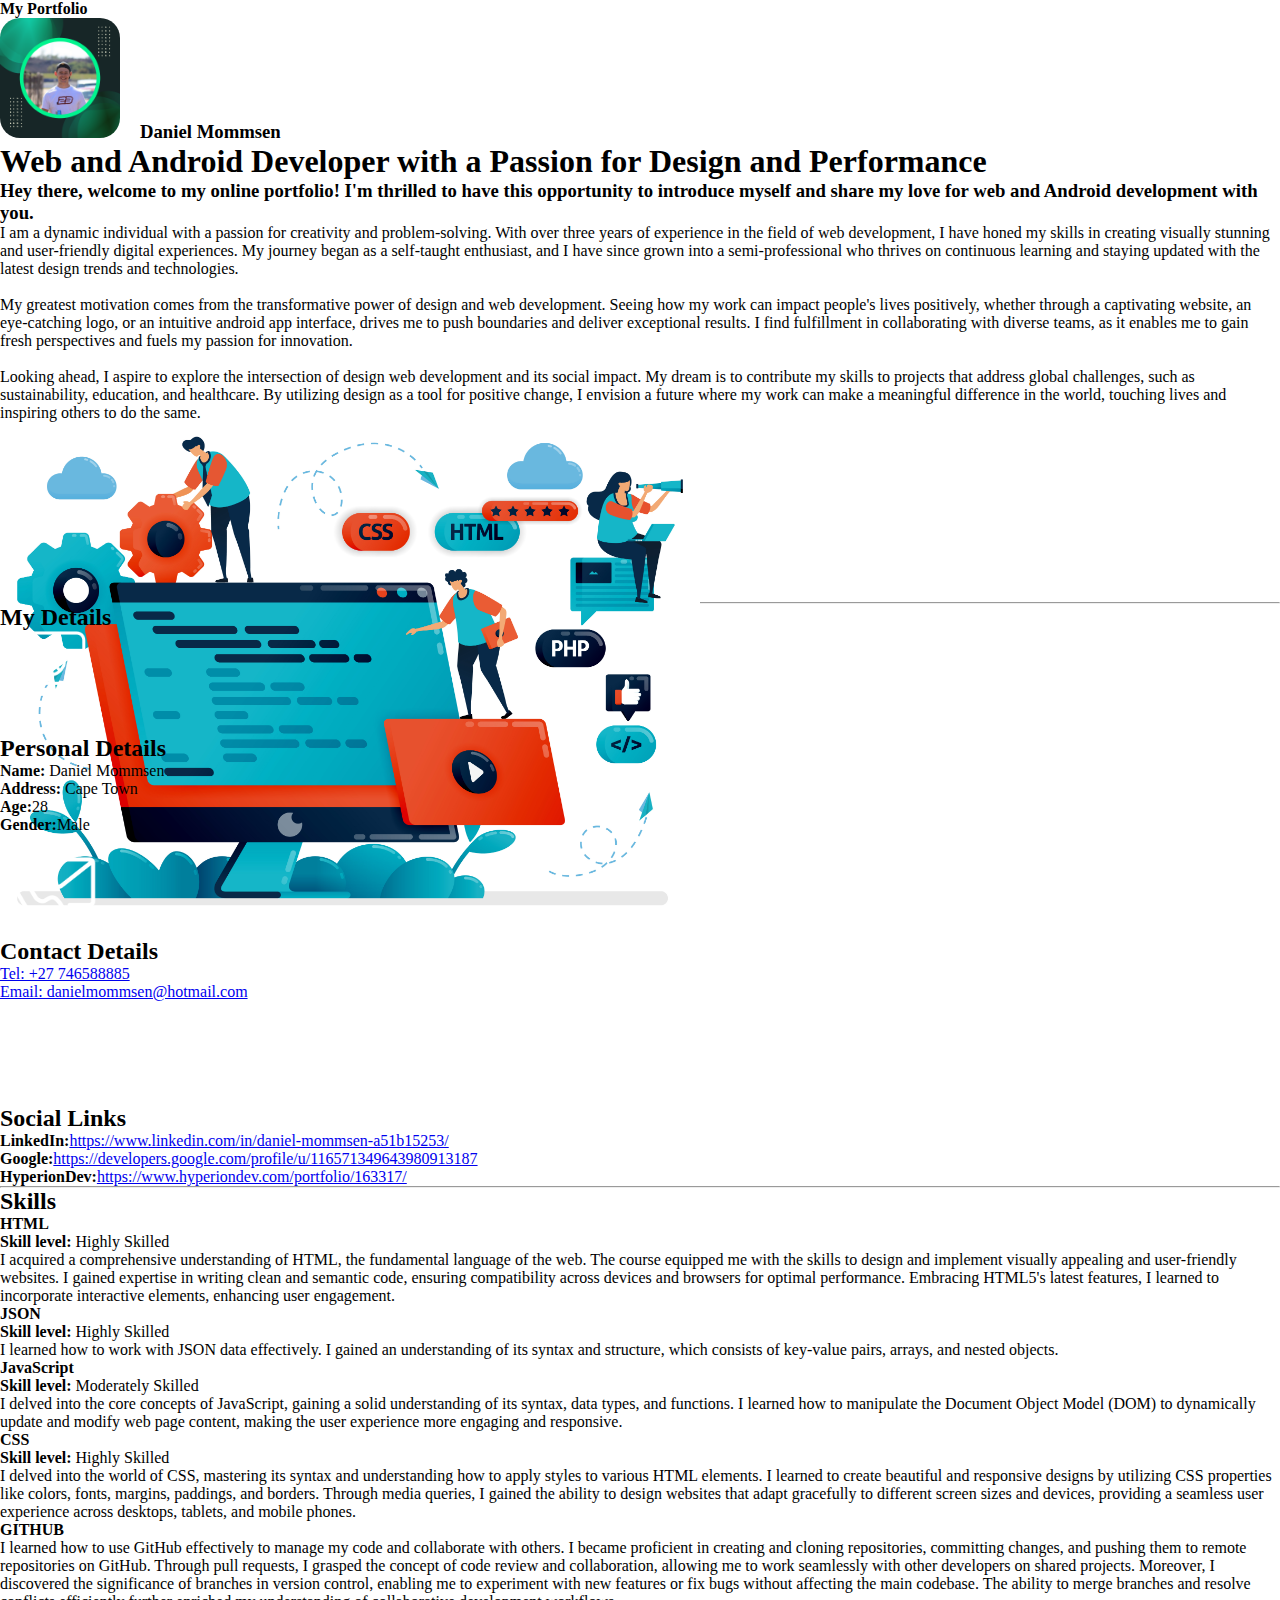
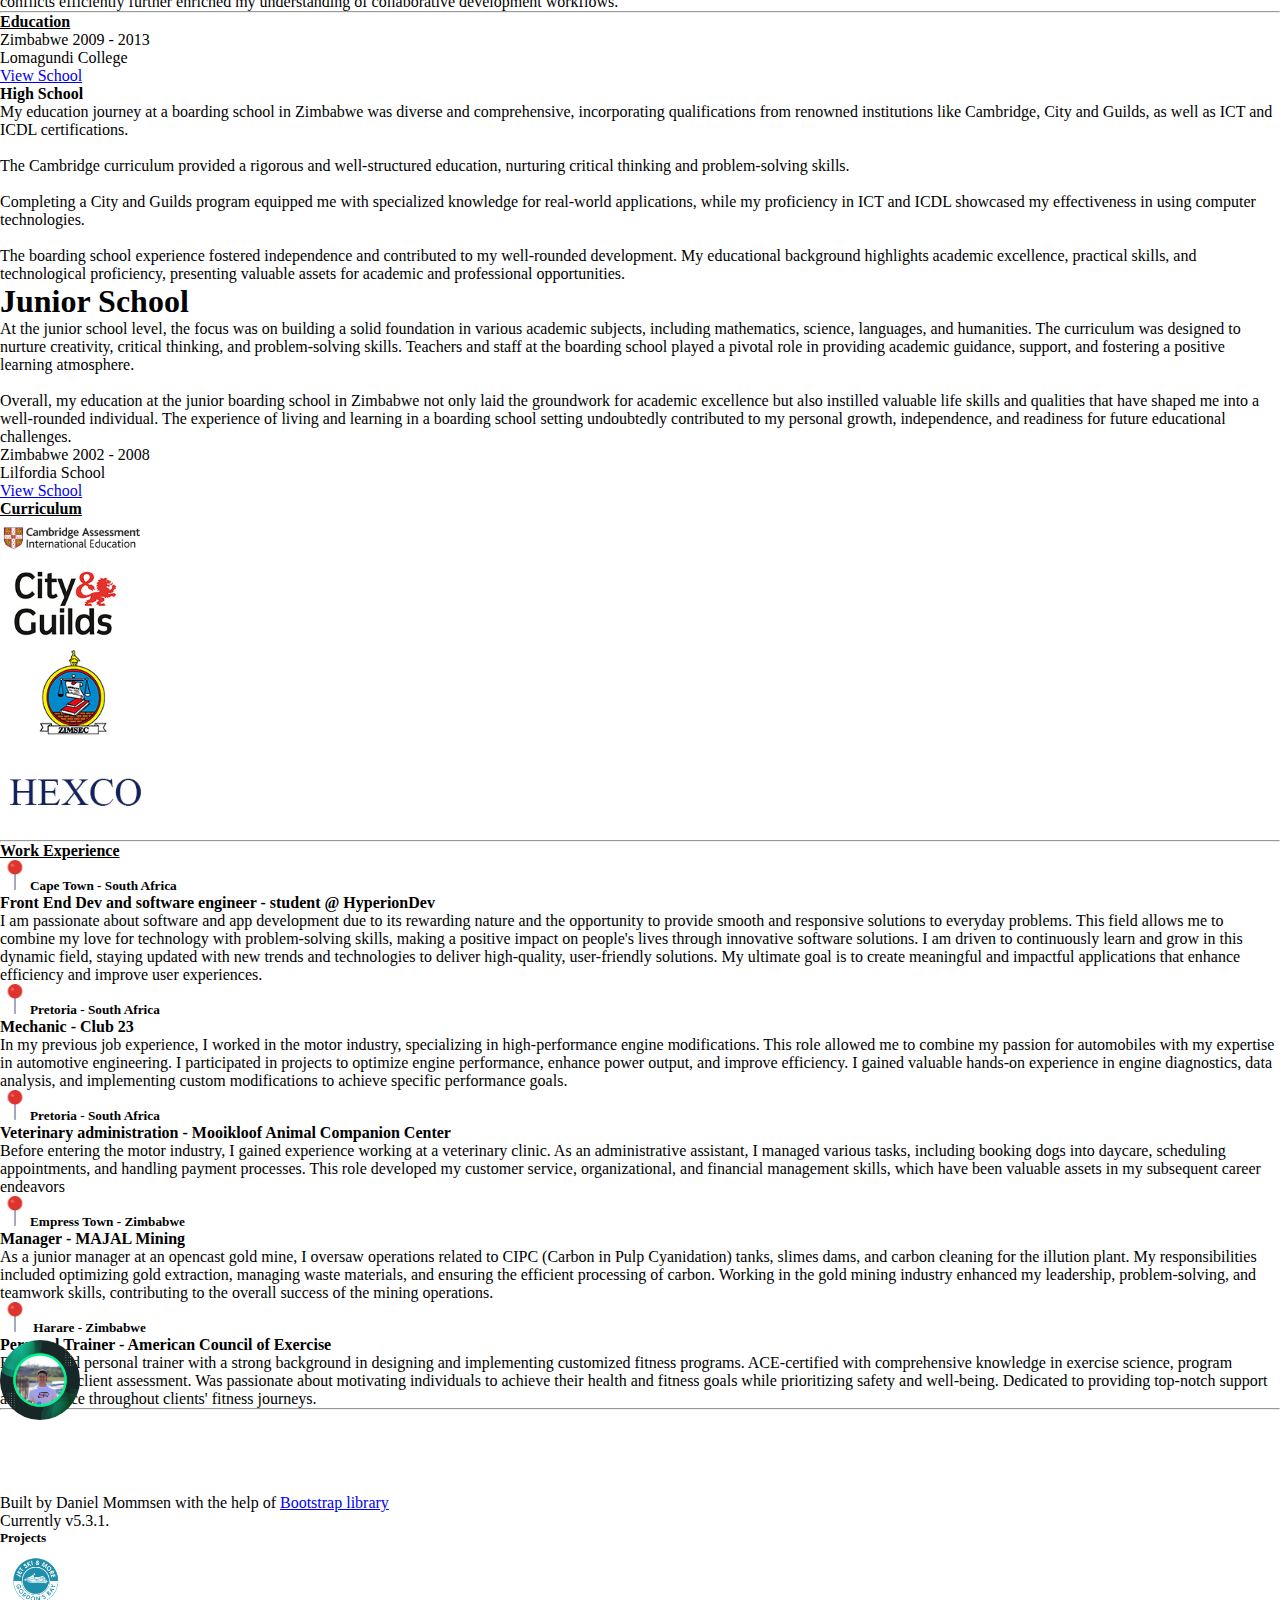
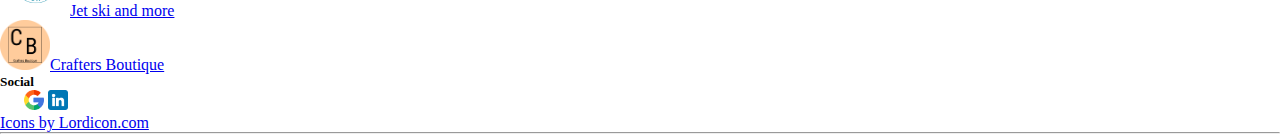
<file: index.html>
<!DOCTYPE html>
<html lang="en">

<head>
    <!-- Meta tags for character set and viewport -->
    <meta charset="UTF-8">
    <meta name="viewport" content="width=device-width, initial-scale=1.0">

    <!-- Bootstrap 5 CSS library -->
    <link href="https://cdn.jsdelivr.net/npm/bootstrap@5.3.1/dist/css/bootstrap.min.css" rel="stylesheet"
        integrity="sha384-4bw+/aepP/YC94hEpVNVgiZdgIC5+VKNBQNGCHeKRQN+PtmoHDEXuppvnDJzQIu9" crossorigin="anonymous">

    <!-- External CSS styles link -->
    <link rel="stylesheet" href="css/styles.css">
    <title>Home</title>
</head>

<body class="d-flex h-100 text-center text-white bg-dark">

    <div class="cover-container d-flex w-100 h-100 p-3 mx-auto flex-column">
        <!-- Header section -->
        <header class="mb-auto">
            <div>
                <!-- Portfolio title with logo -->
                <h4>My Portfolio</h4>
                <h3 class="float-md-start mb-0"><img style=" margin: left 20%; margin-right: 20px; border-radius: 20px"
                        width="120px" height="120px" src="images/Daniel-Portfolio-pic.png" alt="">Daniel Mommsen</h3>
                        

                <!-- Navigation links -->
                <nav class="nav nav-masthead justify-content-center float-md-end">
                </nav>
            </div>
        </header>

        <main class="px-3">

            <!-- Main content section -->
            <div class="cover-container d-flex w-100 h-100 p-3 mx-auto flex-column">
                <!-- Introduction section with title and description -->
                <div class="px-4 pt-5 my-5 text-center">
                    <h1 class="display-4 fw-bold">Web and Android Developer with a Passion for Design and Performance
                    </h1>
                    <div class="col-lg-6 mx-auto">
                        <h3 class="lead mb-4">Hey there, welcome to my online portfolio! I'm thrilled to have this
                            opportunity to introduce myself and share my love for web and Android development with you.
                        </h3>
                        <!-- Introduction paragraphs -->
                        <p>I am a dynamic individual with a passion for creativity and problem-solving. With over three
                            years of experience in the field of web development, I have honed my skills in creating
                            visually stunning and user-friendly digital experiences. My journey began as a self-taught
                            enthusiast, and I have since grown into a semi-professional who thrives on continuous
                            learning and staying updated with the latest design trends and technologies.<br><br>

                            My greatest motivation comes from the transformative power of design and web development.
                            Seeing how my work can impact people's lives positively, whether through a captivating
                            website, an eye-catching logo, or an intuitive android app interface, drives me to push
                            boundaries and deliver exceptional results. I find fulfillment in collaborating with diverse
                            teams, as it enables me to gain fresh perspectives and fuels my passion for
                            innovation.<br><br>

                            Looking ahead, I aspire to explore the intersection of design web development and its social
                            impact. My dream is to contribute my skills to projects that address global challenges, such
                            as sustainability, education, and healthcare. By utilizing design as a tool for positive
                            change, I envision a future where my work can make a meaningful difference in the world,
                            touching lives and inspiring others to do the same.</p>
                        <!-- Image section -->
                        <div class="overflow-hidden" style="max-height: 20vh;">
                            <div class="container px-5">
                                <img src="images/designing-program-web-apps-on-monitor-screen-or-desktop-teamwork-in-developing-programming-debugging-development-process-illustration-for-website-homepage-header-landing-web-page-template-free-vector.jpeg"
                                    class="img-fluid border rounded-3 shadow-lg mb-4" alt="Example image" width="700"
                                    height="500" loading="lazy">
                            </div>
                        </div>
                    </div>
                    <hr>

                    <!-- My Details section -->
                    <div class="container px-4 py-5" id="featured-3">
                        <h2 class="pb-2 border-bottom">My Details</h2>
                        <div class="row g-4 py-5 row-cols-1 row-cols-lg-3">
                            <!-- Personal Details -->
                            <div class="feature col">
                                <div class="feature-icon">
                                    <img width="100px" src="images/form.png" alt="">
                                </div>
                                <h2>Personal Details</h2>
                                <p><b>Name:</b> Daniel Mommsen</p>
                                <p><b>Address:</b> Cape Town</p>
                                <p><b>Age:</b>28</p>
                                <p><b>Gender:</b>Male</p>
                            </div>
                            <!-- Contact Details -->
                            <div class="feature col">
                                <img width="100px" src="images/contact-mail.png" alt="">
                                <h2>Contact Details</h2>
                                <a href="tel:0746588885">
                                    <p>Tel: +27 746588885</p>
                                </a>
                                <a href="mailto:danielmommsen@hotmail.com" onclick="openGmail()">
                                    <p>Email: danielmommsen@hotmail.com</p>
                                </a>
                            </div>
                            <!-- Social Links -->
                            <div class="feature col">
                                <img width="100px" src="images/social-media.png" alt="">
                                <h2>Social Links</h2>
                                <p><b>LinkedIn:</b><a
                                        href="https://www.linkedin.com/in/daniel-mommsen-a51b15253/">https://www.linkedin.com/in/daniel-mommsen-a51b15253/</a>
                                </p>
                                <p><b>Google:</b><a
                                        href="https://developers.google.com/profile/u/116571349643980913187">https://developers.google.com/profile/u/116571349643980913187</a>
                                </p>
                                <p><b>HyperionDev:</b><a
                                        href="https://www.hyperiondev.com/portfolio/163317/">https://www.hyperiondev.com/portfolio/163317/</a>
                                </p>
                            </div>
                        </div>
                    </div>
                </div>
                <hr>

                <!-- Skills and Competencies section -->
                <div class="container px-4 py-5" id="icon-grid">
                    <h2 class="pb-2 border-bottom">Skills</h2>

                    <!-- HTML skill -->
                    <div class="row row-cols-1 row-cols-sm-2 row-cols-md-3 row-cols-lg-4 g-4 py-5">
                        <div class="col d-flex align-items-start">
                            <div>
                                <!-- Icon for HTML skill -->
                                <lord-icon src="https://cdn.lordicon.com/elwzfyhv.json" trigger="hover"
                                    colors="primary:#ffffff,secondary:#242424" style="width:100px;height:100px">
                                </lord-icon>
                                <h4>HTML</h4>
                                <p><b>Skill level:</b> Highly Skilled</p>
                                <!-- Description of HTML skill -->
                                <p>I acquired a comprehensive understanding of HTML, the fundamental language of the web.
                                    The course equipped me with the skills to design and implement visually appealing and
                                    user-friendly websites. I gained expertise in writing clean and semantic code, ensuring
                                    compatibility across devices and browsers for optimal performance. Embracing HTML5's
                                    latest features, I learned to incorporate interactive elements, enhancing user
                                    engagement.</p>
                            </div>
                        </div>

                        <!-- JSON skill -->
                        <div class="col d-flex align-items-start">
                            <div>
                                <!-- Icon for JSON skill -->
                                <lord-icon src="https://cdn.lordicon.com/elwzfyhv.json" trigger="hover"
                                    colors="primary:#ffffff,secondary:#242424" style="width:100px;height:100px">
                                </lord-icon>
                                <h4>JSON</h4>
                                <p><b>Skill level:</b> Highly Skilled</p>
                                <!-- Description of JSON skill -->
                                <p>I learned how to work with JSON data effectively. I gained an understanding of its
                                    syntax and structure, which consists of key-value pairs, arrays, and nested objects.
                                </p>
                            </div>
                        </div>
                        <!-- JavaScript skill -->
                        <div class="col d-flex align-items-start">
                            <div>
                                <!-- Icon for JavaScript skill -->
                                <lord-icon src="https://cdn.lordicon.com/elwzfyhv.json" trigger="hover"
                                    colors="primary:#ffffff,secondary:#242424" style="width:100px;height:100px">
                                </lord-icon>
                                <h4>JavaScript</h4>
                                <p><b>Skill level:</b> Moderately Skilled</p>
                                <!-- Description of JavaScript skill -->
                                <p>I delved into the core concepts of JavaScript, gaining a solid understanding of its
                                    syntax, data types, and functions. I learned how to manipulate the Document Object Model
                                    (DOM) to dynamically update and modify web page content, making the user experience more
                                    engaging and responsive.</p>
                            </div>
                        </div>

                        <!-- CSS skill -->
                        <div class="col d-flex align-items-start">
                            <div>
                                <!-- Icon for CSS skill -->
                                <lord-icon src="https://cdn.lordicon.com/elwzfyhv.json" trigger="hover"
                                    colors="primary:#ffffff,secondary:#242424" style="width:100px;height:100px">
                                </lord-icon>
                                <h4>CSS</h4>
                                <p><b>Skill level:</b> Highly Skilled</p>
                                <!-- Description of CSS skill -->
                                <p> I delved into the world of CSS, mastering its syntax and understanding how to apply styles
                                    to various HTML elements. I learned to create beautiful and responsive designs by utilizing
                                    CSS properties like colors, fonts, margins, paddings, and borders. Through media queries, I
                                    gained the ability to design websites that adapt gracefully to different screen sizes and
                                    devices, providing a seamless user experience across desktops, tablets, and mobile phones.
                                </p>
                            </div>
                        </div>
                        <!-- GitHub skill -->
                        <div class="col d-flex align-items-start">
                            <div>
                                <!-- Icon for GitHub skill -->
                                <lord-icon src="https://cdn.lordicon.com/zhmwytag.json" trigger="hover"
                                    colors="outline:#b4b4b4,primary:#ffffff" style="width:100px;height:100px">
                                </lord-icon>
                                <h4 class="fw-bold mb-0">GITHUB</h4>
                                <!-- Description of GitHub skill -->
                                <p>I learned how to use GitHub effectively to manage my code and collaborate with others. I
                                    became proficient in creating and cloning repositories, committing changes, and pushing
                                    them to remote repositories on GitHub. Through pull requests, I grasped the concept of code
                                    review and collaboration, allowing me to work seamlessly with other developers on shared
                                    projects.

                                    Moreover, I discovered the significance of branches in version control, enabling me to
                                    experiment with new features or fix bugs without affecting the main codebase. The ability
                                    to merge branches and resolve conflicts efficiently further enriched my understanding of
                                    collaborative development workflows.</p>
                            </div>
                        </div>
                    </div>
                </div>
                <hr>

                <!-- Education section -->
                <div>
                    <h4 style="text-decoration: underline" class="display-6 lh-2 mb-3">Education</h4>
                </div>
                <div class="container col-xxl-8 px-4 py-5">
                    <div class="row flex-lg-row-reverse align-items-center g-12 py-6">
                        <div class="col-10 col-sm-8 col-lg-6">
                            <!-- Education details - Zimbabwe 2009 - 2013 -->
                            <p class="display-6 fw-bold lh-1 mb-3">Zimbabwe 2009 - 2013</p>
                            <p class="display-7 lh-1 mb-3">Lomagundi College</p>
                            <a href="https://college.lomagundi.com/">View School</a>
                        </div>
                        <div class="col-lg-6">
                            <!-- High School details -->
                            <h4 class="display-5 lh-2 mb-3">High School</h4>
                            <p class="lead ">My education journey at a boarding school in Zimbabwe was diverse and
                                comprehensive, incorporating qualifications from renowned institutions like Cambridge, City
                                and Guilds, as well as ICT and ICDL certifications. <br><br>The Cambridge curriculum provided
                                a rigorous and well-structured education, nurturing critical thinking and problem-solving
                                skills. <br><br> Completing a City and Guilds program equipped me with specialized knowledge
                                for real-world applications, while my proficiency in ICT and ICDL showcased my effectiveness
                                in using computer technologies. <br><br>The boarding school experience fostered independence
                                and contributed to my well-rounded development. My educational background highlights academic
                                excellence, practical skills, and technological proficiency, presenting valuable assets for
                                academic and professional opportunities.</p>
                        </div>

                        <!-- Junior School details -->
                        <div class="col-lg-6">
                            <h1 class="display-5  lh-2 mb-3">Junior School</h1>
                            <p class="lead ">At the junior school level, the focus was on building a solid foundation in
                                various academic subjects, including mathematics, science, languages, and humanities. The
                                curriculum was designed to nurture creativity, critical thinking, and problem-solving skills.
                                Teachers and staff at the boarding school played a pivotal role in providing academic
                                guidance, support, and fostering a positive learning atmosphere.<br><br>
                                Overall, my education at the junior boarding school in Zimbabwe not only laid the groundwork
                                for academic excellence but also instilled valuable life skills and qualities that have shaped
                                me into a well-rounded individual. The experience of living and learning in a boarding school
                                setting undoubtedly contributed to my personal growth, independence, and readiness for future
                                educational challenges.
                            </p>
                        </div>

                        <!-- Education details - Zimbabwe 2002 - 2008 -->
                        <div class="col-10 col-sm-8 col-lg-6">
                            <p class="display-6 fw-bold lh-1 mb-3">Zimbabwe 2002 - 2008</p>
                            <p class="display-7 lh-1 mb-3">Lilfordia School</p>
                            <a href="https://www.lilfordia.com/">View School</a>
                        </div>
                    </div>
                </div>

                <!-- Curriculum icons -->
                <div>
                    <h4 style="text-decoration: underline" class="display-6 lh-2 mb-3">Curriculum</h4>
                </div>
                <div class="row g-4 py-5 row-cols-1 row-cols-lg-3">
                    <!-- Cambridge logo -->
                    <div class="feature col">
                        <div class="feature-icon">
                            <img width="150px" src="images/camebridge-icon.png" alt="">
                        </div>
                    </div>
                    <!-- City & Guilds logo -->
                    <div class="feature col">
                        <div class="feature-icon">
                            <img width="130px" src="images/City-Guilds-Logo.jpeg" alt="">
                        </div>
                    </div>
                    <!-- Zimsec logo -->
                    <div class="feature col">
                        <div class="feature-icon">
                            <img width="150px" src="images/Zimsec-logo.jpeg" alt="">
                        </div>
                    </div>
                    <!-- Hexco logo -->
                    <div class="feature col">
                        <div class="feature-icon">
                            <img width="150px" src="images/Hexco-Temp.jpeg" alt="">
                        </div>
                    </div>
                </div>
                <hr>

                <!-- Work experience section -->
                <div>
                    <h4 style="text-decoration: underline" class="display-6 lh-2 mb-3">Work Experience</h4>
                </div>
                <div class="row row-cols-1 row-cols-sm-2 row-cols-md-3 row-cols-lg-4 g-4 py-5">
                    <!-- Front End Dev and software engineer - Intern -->
                    <div class="col d-flex align-items-start">
                        <div>
                            <h5><img width="30px" src="images/pin.png" alt="">Cape Town - South Africa</h5>
                            <h4 class="fw-bold mb-0">Front End Dev and software engineer - student @ HyperionDev</h4>
                            <!-- Description of the position -->
                            <p>I am passionate about software and app development due to its rewarding nature and the
                                opportunity to provide smooth and responsive solutions to everyday problems. This field allows
                                me to combine my love for technology with problem-solving skills, making a positive impact on
                                people's lives through innovative software solutions. I am driven to continuously learn and
                                grow in this dynamic field, staying updated with new trends and technologies to deliver
                                high-quality, user-friendly solutions. My ultimate goal is to create meaningful and impactful
                                applications that enhance efficiency and improve user experiences.</p>
                        </div>
                    </div>
                    <!-- Mechanic - Club 23 -->
                    <div class="col d-flex align-items-start">
                        <div>
                            <h5><img width="30px" src="images/pin.png" alt="">Pretoria - South Africa</h5>

                            <h4 class="fw-bold mb-0">Mechanic - Club 23</h4>
                            <!-- Description of the position -->
                            <p>In my previous job experience, I worked in the motor industry, specializing in high-performance
                                engine modifications. This role allowed me to combine my passion for automobiles with my
                                expertise in automotive engineering. I participated in projects to optimize engine performance,
                                enhance power output, and improve efficiency. I gained valuable hands-on experience in engine
                                diagnostics, data analysis, and implementing custom modifications to achieve specific
                                performance goals.</p>
                        </div>
                    </div>
                    <!-- Veterinary administration - Mooikloof Animal Companion Center -->
                    <div class="col d-flex align-items-start">
                        <div>
                            <h5><img width="30px" src="images/pin.png" alt="">Pretoria - South Africa</h5>
                            <h4 class="fw-bold mb-0">Veterinary administration - Mooikloof Animal Companion Center</h4>
                            <!-- Description of the position -->
                            <p>Before entering the motor industry, I gained experience working at a veterinary clinic. As an
                                administrative assistant, I managed various tasks, including booking dogs into daycare,
                                scheduling appointments, and handling payment processes. This role developed my customer
                                service, organizational, and financial management skills, which have been valuable assets in my
                                subsequent career endeavors</p>
                        </div>
                    </div>
                    <!-- Manager - MAJAL Mining -->
                    <div class="col d-flex align-items-start">
                        <div>
                            <h5><img width="30px" src="images/pin.png" alt="">Empress Town - Zimbabwe</h5>
                            <h4 class="fw-bold mb-0">Manager - MAJAL Mining</h4>
                            <!-- Description of the position -->
                            <p>As a junior manager at an opencast gold mine, I oversaw operations related to CIPC (Carbon in Pulp
                                Cyanidation) tanks, slimes dams, and carbon cleaning for the illution plant. My responsibilities
                                included optimizing gold extraction, managing waste materials, and ensuring the efficient
                                processing of carbon. Working in the gold mining industry enhanced my leadership, problem-solving,
                                and teamwork skills, contributing to the overall success of the mining operations.</p>
                        </div>
                    </div>
                    <!-- Personal Trainer - American Council of Exercise -->
                    <div class="col d-flex align-items-start">
                        <div>
                            <h5><img width="30px" src="images/pin.png" alt=""> Harare - Zimbabwe</h5>
                            <h4 class="fw-bold mb-0">Personal Trainer - American Council of Exercise</h4>
                            <!-- Description of the position -->
                            <p>Experienced personal trainer with a strong background in designing and implementing customized fitness programs. ACE-certified with comprehensive knowledge in exercise science, program design, and client assessment. Was passionate about motivating individuals to achieve their health and fitness goals while prioritizing safety and well-being. Dedicated to providing top-notch support and guidance throughout clients' fitness journeys.</p>
                        </div>
                    </div>
                </div>
            </main>
            <hr>

            <!-- Start of the footer -->
            <footer class="bd-footer py-4 py-md-5 mt-5 bg-body-dark">
                <div class="container py-4 py-md-5 px-4 px-md-3 text-body-primary">
                    <div class="row">
                        <div class="col-lg-3 mb-3">
                            <img width="80px" style="border-radius: 50%; position:relative; bottom: 70px"
                                src="images/Daniel-Portfolio-pic.png" alt="">
                            <ul class="list-unstyled small">
                                <li class="mb-2">Built by Daniel Mommsen with the help of <a
                                        href="/docs/5.3/about/team/">Bootstrap library</a></li>
                                <li class="mb-2">Currently v5.3.1.</li>
                            </ul>
                        </div>
                        <div class="col-6 col-lg-2 offset-lg-1 mb-3">
                        </div>
                        <div class="col-6 col-lg-2 mb-3">
                            <h5>Projects</h5>
                            <!-- Jet ski and more link and logo -->
                            <ul class="list-unstyled">
                                <li class="mb-2 back"> <img width="70px" src="images/Jet ski and more logo.png" alt=""><a href="https://www.jetskiandmore.com/">Jet ski and more</a></li>
                            </ul>
                            <!-- Crafters link and logo  -->
                            <ul class="list-unstyled">
                                <li class="mb-3  back"> <img width="50px" src="images/CraftersLogo.png" alt=""><a href="https://www.craftersboutique.co.za/">Crafters Boutique</a></li>
                            </ul>
                        </div>
                        <div class="col-6 col-lg-2 mb-3">
                            <h5>Social</h5>
                            <ul class="list-unstyled">
                                <!-- Github link -->
                                <a href="https://github.com/WhitelightningDev/Portfolio-Daniel-Mommsen"><img width="20px"
                                        src="images/github.png" alt=""></a>
    
                                        <!-- Google dev link -->
                                        <a href="https://developers.google.com/profile/u/116571349643980913187"><img width="20px" src="images/google.png" alt=""></a>
    
                                        <!-- Linkedin link -->
                                        <a href="https://www.linkedin.com/in/daniel-mommsen-a51b15253/"><img width="20px" src="images/linkedin.png" alt=""></a>
                            </ul>
                        </div>
                    </div>
                </div>
                <a href="https://lordicon.com/">Icons by Lordicon.com</a>
                <hr> 
            </footer>
        </div>
        
    </div>
   

    <!-- Bootstrap 5 JS library -->
    <script src="https://cdn.jsdelivr.net/npm/bootstrap@5.3.1/dist/js/bootstrap.bundle.min.js"
        integrity="sha384-Jzf6RrWCp8r8U6t+8iJX8iUe8h5YKLxgpXeMb3EpeF5U6JRsZyZYp1G2v3UqkPL3" crossorigin="anonymous"></script>
        <!-- lordicons script -->
        <script src="https://cdn.lordicon.com/bhenfmcm.js"></script>
</body>

</html>
</file>
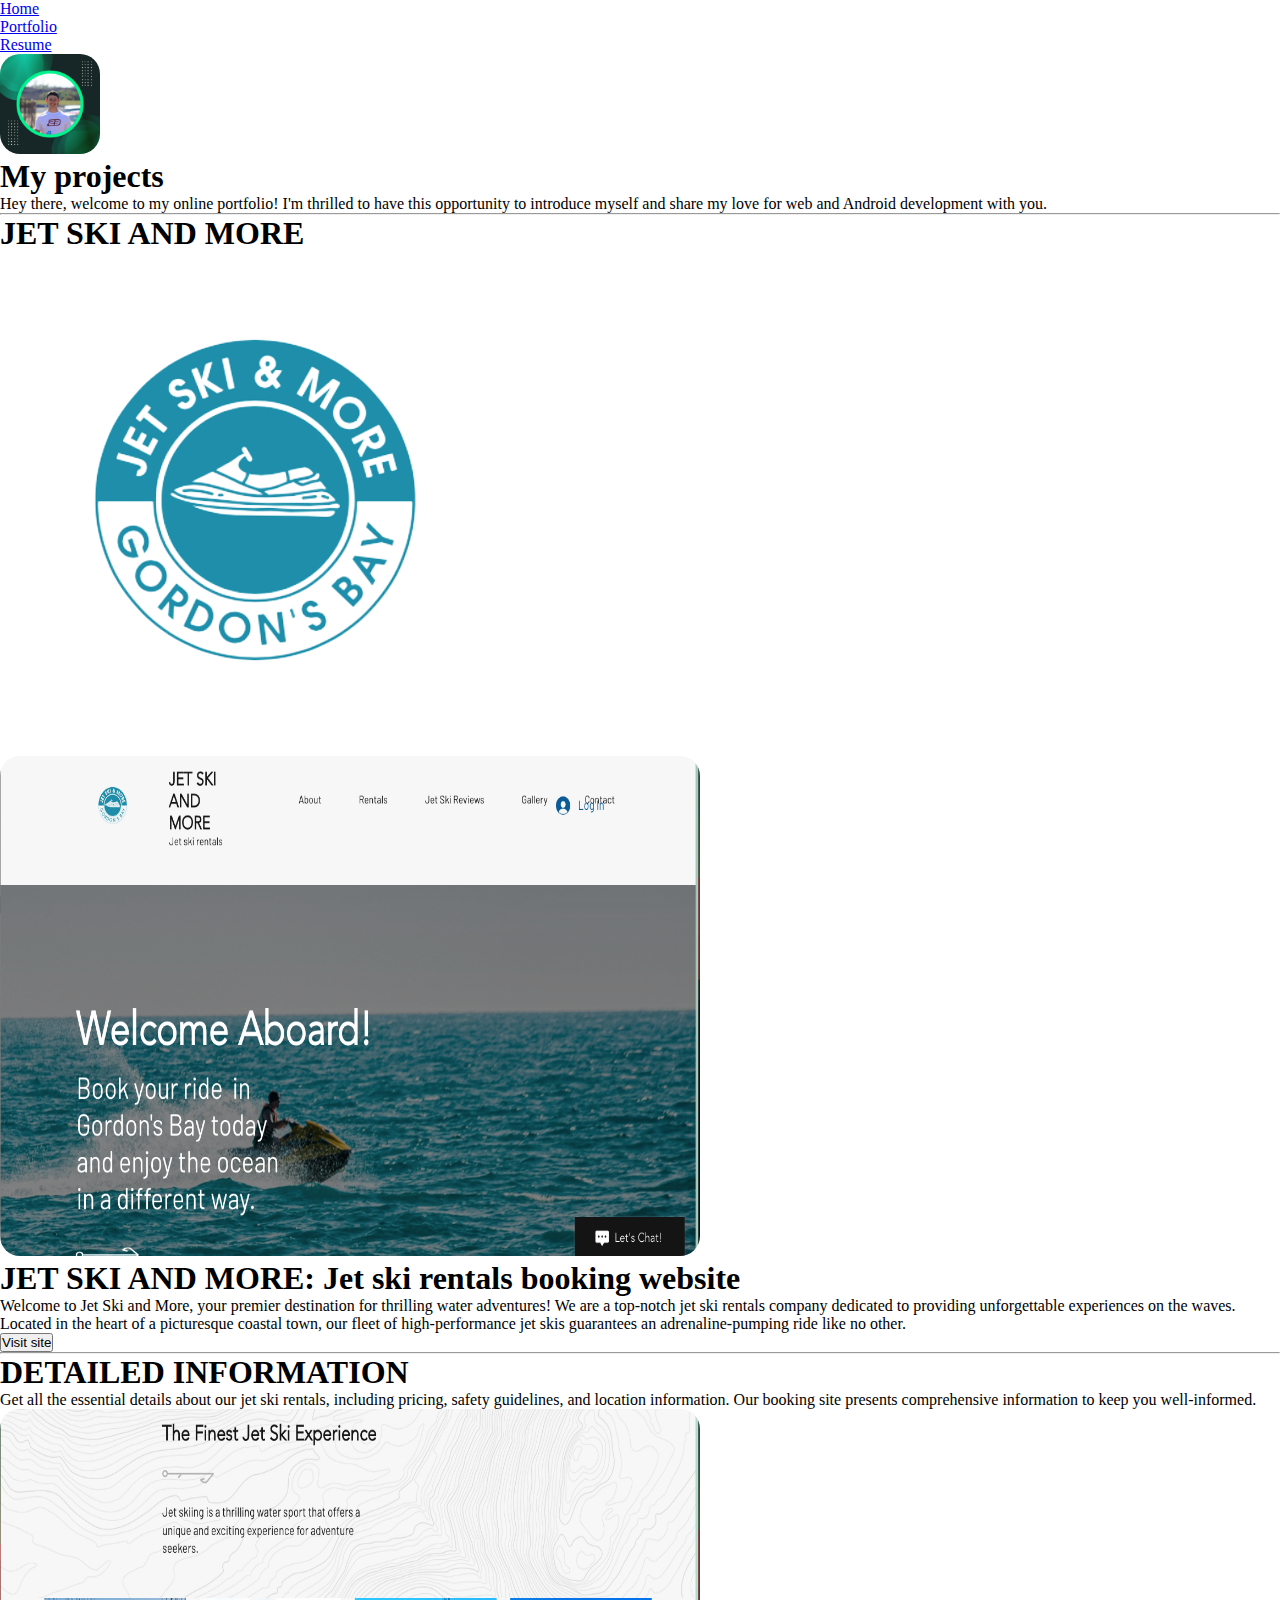
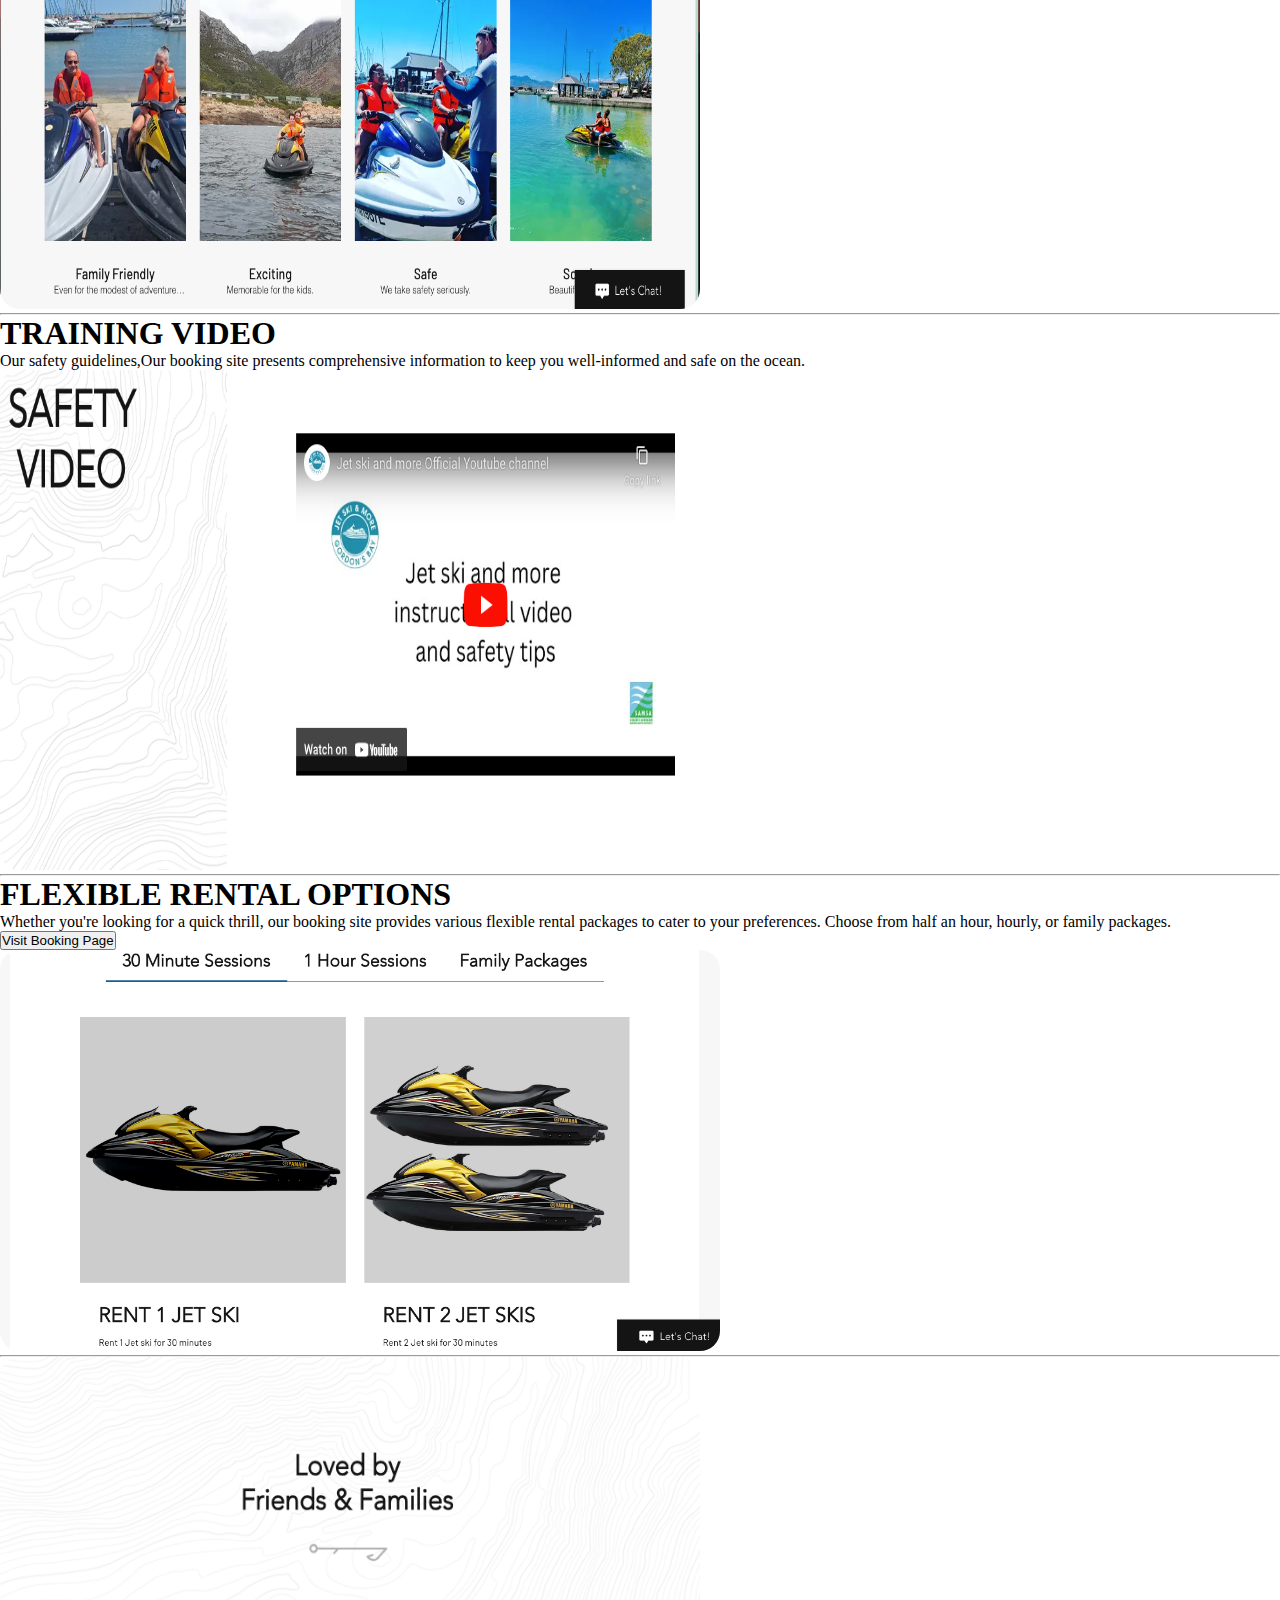
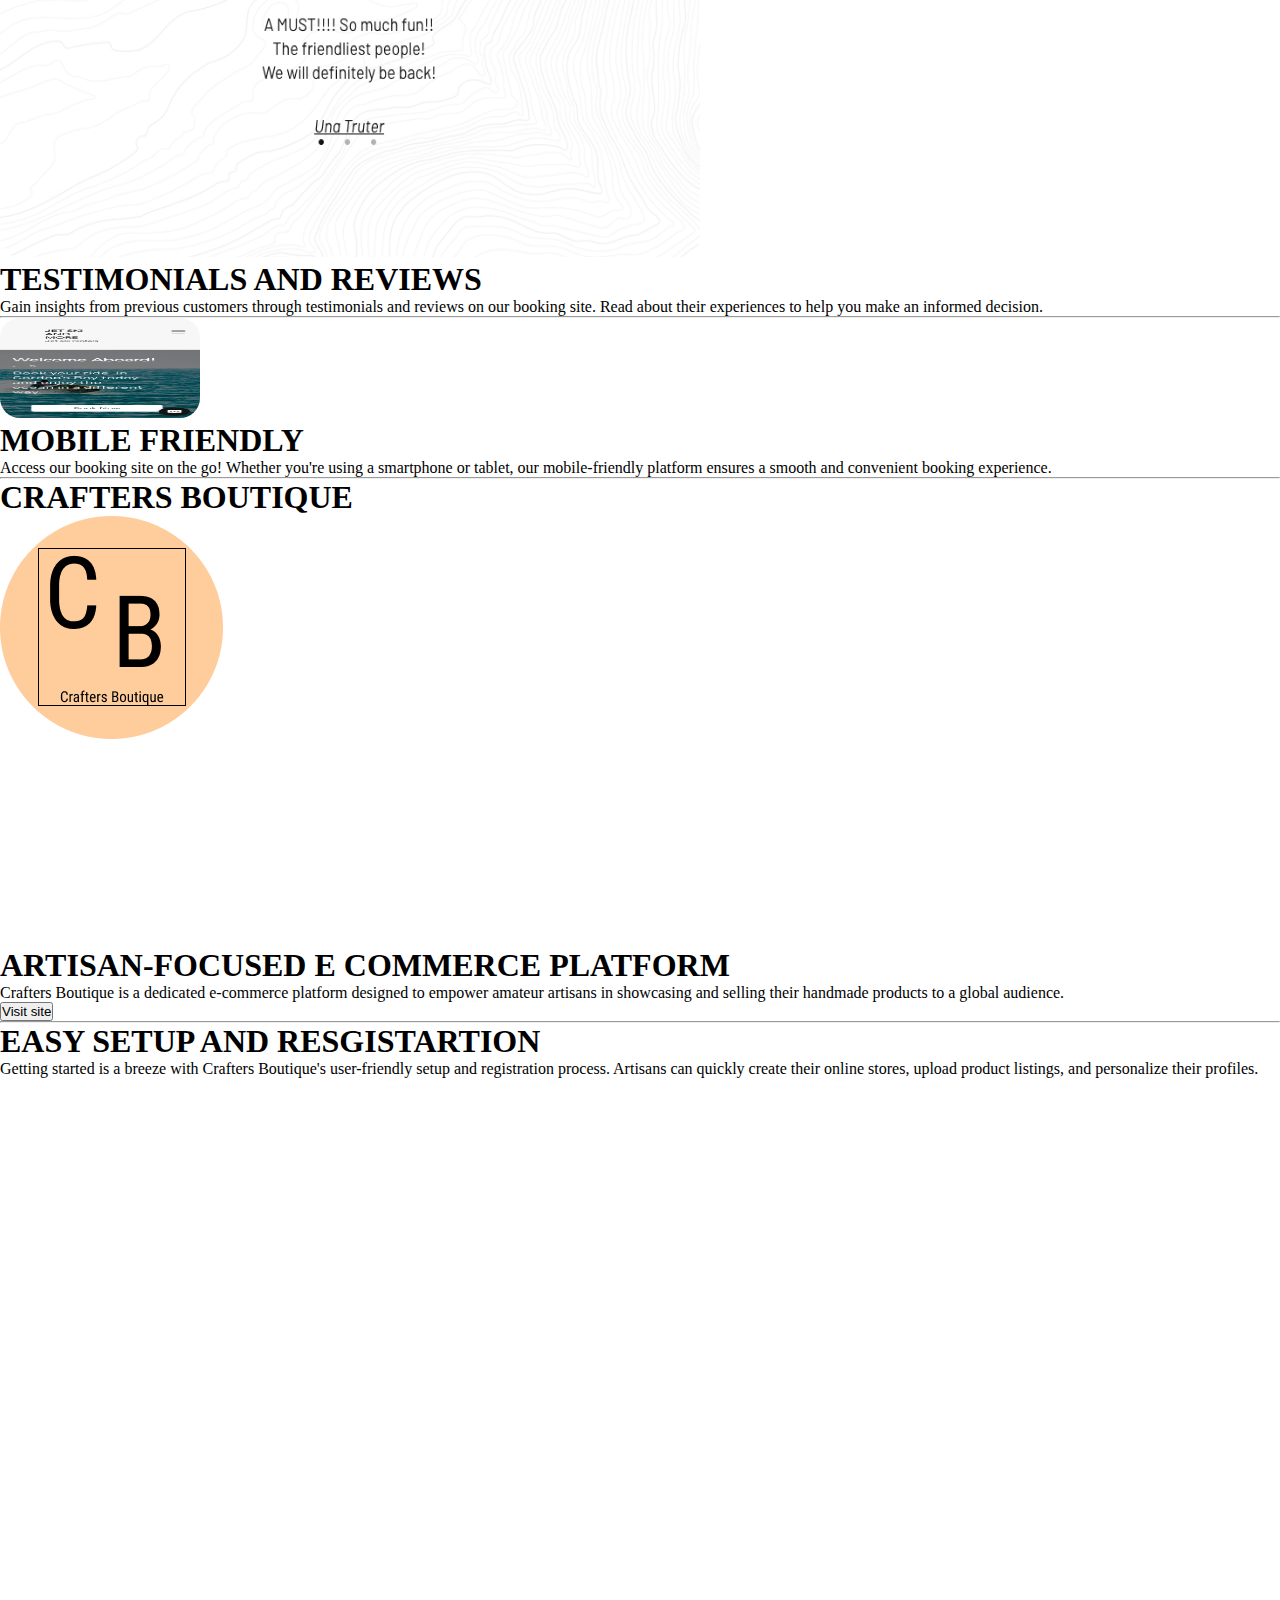
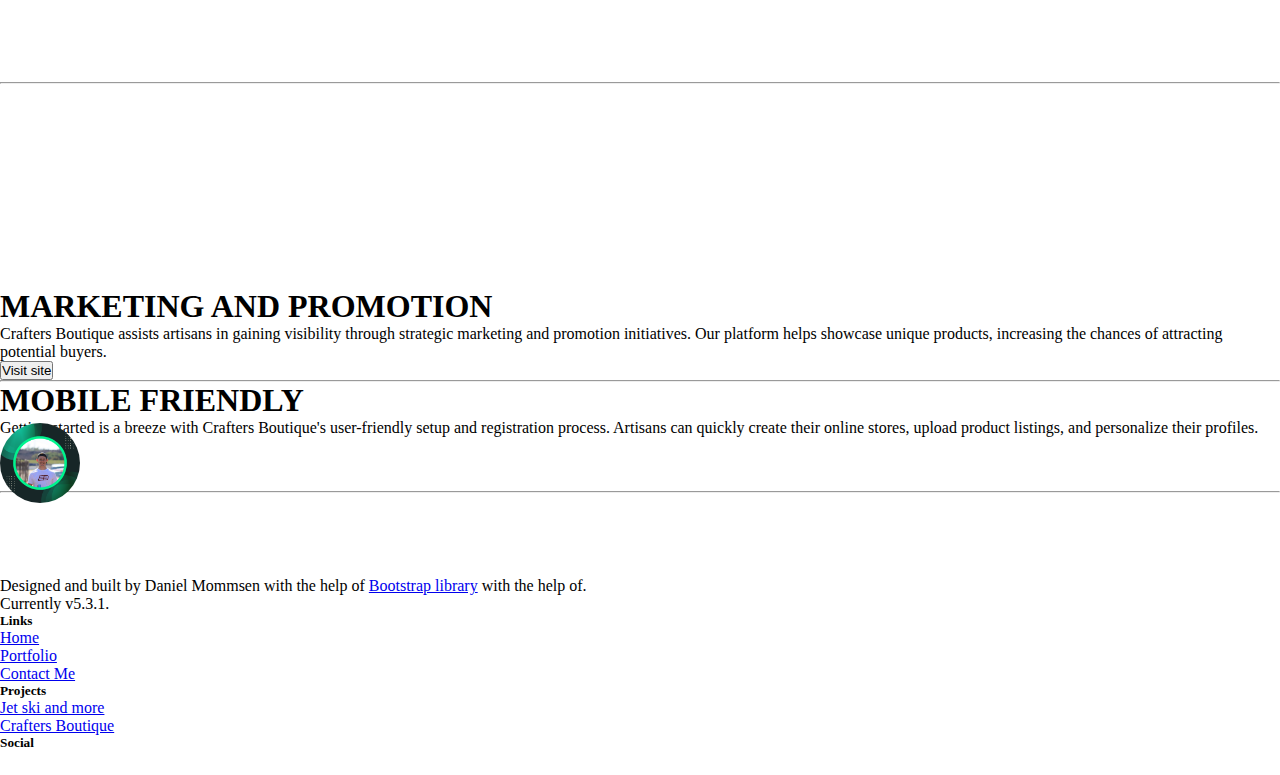
<file: portfolio.html>
<!DOCTYPE html>
<html lang="en">

<head>
  <meta charset="UTF-8">
  <meta name="viewport" content="width=device-width, initial-scale=1.0">

  <link href="https://cdn.jsdelivr.net/npm/bootstrap@5.3.1/dist/css/bootstrap.min.css" rel="stylesheet" integrity="sha384-4bw+/aepP/YC94hEpVNVgiZdgIC5+VKNBQNGCHeKRQN+PtmoHDEXuppvnDJzQIu9" crossorigin="anonymous">

  <!-- Styles.js -->
  <link rel="stylesheet" href="css/styles.css">
 

  <title>Portfolio</title>

</head>
<header class="d-flex flex-wrap justify-content-center py-2 mb-3 border-bottom">

  <ul class="nav nav-pills">
    <li class="nav-item "><a href="index.html" class="nav-link active" aria-current="page">Home</a></li>
    <li class="nav-item"><a href="portfolio.html" class="nav-link">Portfolio</a></li>
    <li><a class="nav-link" href="resume.html">Resume</a></li>
    
  </ul>
</header>

<body class="bg-dark text-white">
  <div class="px-4 py-5 my-5 text-white text-center">
    <img style="border-radius: 20px" class="d-block mx-auto mb-4" src="images/Daniel-Portfolio-pic.png" alt="" width="100" height="100">
    <h1 class="display-5 fw-bold  text-body-emphasis">My projects</h1>
    <div class="col-lg-6 mx-auto">
      <p class="lead mb-4">Hey there, welcome to my online portfolio! I'm thrilled to have this opportunity to introduce myself and share my love for web and Android development with you.</p>
      <div class="d-grid gap-2 d-sm-flex justify-content-sm-center">
      </div>
    </div>
  </div>
<hr>
  <div  class="px-4 py-5 my-5 text-center">
    <h1>JET SKI AND MORE</h1>
    <img src="images/Jet ski and more logo.png" alt="">
  </div>

  <div class="container text-white col-xxl-8 px-4 py-5">
    <div class="row flex-lg-row-reverse align-items-center g-5 py-5">
      <div class="col-10 col-sm-8 col-lg-6">
        <img style="border-radius: 20px" src="images/Screenshot 2023-07-29 at 17.49.42.png" class="d-block mx-lg-auto img-fluid" alt="Bootstrap Themes" width="700" height="500" loading="lazy">
      </div>
      <div class="col-lg-6">
        <h1 class="display-5 text-body-emphasis lh-1 mb-3">JET SKI AND MORE: Jet ski rentals booking website</h1>
        <p class="lead">Welcome to Jet Ski and More, your premier destination for thrilling water adventures! We are a top-notch jet ski rentals company dedicated to providing unforgettable experiences on the waves. Located in the heart of a picturesque coastal town, our fleet of high-performance jet skis guarantees an adrenaline-pumping ride like no other.</p>
        <div class="d-grid gap-2 d-md-flex justify-content-md-start">
          <a href="https://www.jetskiandmore.com"><button type="button" class="btn btn-primary btn-lg px-4 me-md-2">Visit site</button></a>
          
        </div>
      </div>
    </div>
  </div>
  <hr>
  <div class="container col-xxl-8 px-4 py-5">
    <div class="row flex-lg-row-reverse align-items-center g-5 py-5">
      <div class="col-lg-6">
        <h1 class="display-5  text-body-emphasis lh-1 mb-3">DETAILED INFORMATION</h1>
        <p class="lead">Get all the essential details about our jet ski rentals, including pricing, safety guidelines, and location information. Our booking site presents comprehensive information to keep you well-informed.</p>
        <div class="d-grid gap-2 d-md-flex justify-content-md-start">
        </div>
      </div>
      <div class="col-10 col-sm-8 col-lg-6">
        <img style="border-radius: 20px;" src="images/Screenshot 2023-07-29 at 17.57.22.png" class="d-block mx-lg-auto img-fluid" alt="Bootstrap Themes" width="700" height="500" loading="lazy">
      </div>
    </div>
  </div>
<hr>
  <div class="container col-xxl-8 px-4 py-5">
    <div class="row flex-lg-row-reverse align-items-center g-5 py-5">
      <div class="col-lg-6">
        <h1 class="display-5  text-body-emphasis lh-1 mb-3">TRAINING VIDEO</h1>
        <p class="lead">Our safety guidelines,Our booking site presents comprehensive information to keep you well-informed and safe on the ocean.</p>
        <div class="d-grid gap-2 d-md-flex justify-content-md-start">
        </div>
      </div>
      <div class="col-10 col-sm-8 col-lg-6">
        <img style="border-radius: 20px;" src="images/safety video.png" class="d-block mx-lg-auto img-fluid" alt="Bootstrap Themes" width="700" height="500" loading="lazy">
      </div>
    </div>
  </div>
<hr>
  <div class="container col-xxl-8 px-4 py-5">
    <div class="row p-4 pb-0 align-items-centeralign-items-center g-4 py-4">
      <div class="col-lg-7 p-3 p-lg-5 pt-lg-3">
        <h1 class="display-4 lh-1 text-body-emphasis">FLEXIBLE RENTAL OPTIONS</h1>
        <p class="lead"> Whether you're looking for a quick thrill, our booking site provides various flexible rental packages to cater to your preferences. Choose from half an hour, hourly, or family packages.</p>
        <div class="d-grid gap-2 d-md-flex justify-content-md-start mb-4 mb-lg-3">
          <button type="button" class="btn btn-primary btn-lg px-4 me-md-2 fw-bold">Visit Booking Page</button>
        </div>
      </div>
      <div class="col-lg-4 offset-lg-1 p-0 overflow-hidden">
          <img style="border-radius: 20px;" class="rounded-lg-4" src="images/rentalsimg.png" alt="" width="720">
      </div>
    </div>
  </div>
<hr>
  <div class="container col-xxl-8 px-4 py-5">
    <div class="row flex-lg-row-reverse align-items-center g-5 py-5">
      <div class="col-10 col-sm-8 col-lg-6">
        <img style="border-radius: 20px;" src="images/reviews.png" class="d-block mx-lg-auto img-fluid" alt="Bootstrap Themes" width="700" height="500" loading="lazy">
      </div>
      <div class="col-lg-6">
        <h1 class="display-5  text-body-emphasis lh-1 mb-3">TESTIMONIALS AND REVIEWS</h1>
        <p class="lead">Gain insights from previous customers through testimonials and reviews on our booking site. Read about their experiences to help you make an informed decision.</p>
        <div class="d-grid gap-2 d-md-flex justify-content-md-start">
        </div>
      </div>
    </div>
  </div>
<hr>
  <div class="container col-xxl-8 px-4 py-5">
    <div class="row flex-lg-row-reverse align-items-center g-5 py-5">
      <div class="col-10 col-sm-8 col-lg-6">
        <img style="border-radius: 20PX;" src="images/WhatsApp Image 2023-07-29 at 6.00.01 PM.jpeg" class="d-block mx-lg-auto img-fluid" alt="Bootstrap Themes" width="200" height="100" loading="lazy">
      </div>
      <div class="col-lg-6">
        <h1 class="display-5  text-body-emphasis lh-1 mb-3">MOBILE FRIENDLY</h1>
        <p class="lead">Access our booking site on the go! Whether you're using a smartphone or tablet, our mobile-friendly platform ensures a smooth and convenient booking experience.</p>
        <div class="d-grid gap-2 d-md-flex justify-content-md-start">
        </div>
      </div>
    </div>
  </div>
  <hr>

  <div  class="px-4 py-5 my-5 text-center">
    <h1>CRAFTERS BOUTIQUE</h1>
    <img src="images/CraftersLogo.png" alt="">
  </div>

  <div class="container col-xxl-8 px-4 py-5">
    <div class="row flex-lg-row-reverse align-items-center g-5 py-5">
      <div class="col-10 col-sm-8 col-lg-6">
        <img style="border-radius: 20PX;" src="images/Crafters-mainscreen.png" class="d-block mx-lg-auto img-fluid" alt="Crafters Main Screen" width="400" height="200" loading="lazy">
      </div>
      <div class="col-lg-6">
        <h1 class="display-5 text-body-emphasis lh-1 mb-3">ARTISAN-FOCUSED E COMMERCE PLATFORM</h1>
        <p class="lead"> Crafters Boutique is a dedicated e-commerce platform designed to empower amateur artisans in showcasing and selling their handmade products to a global audience.</p>
        <div class="d-grid gap-2 d-md-flex justify-content-md-start">
          <a href="https://www.craftersboutique.co.za/"><button type="button" class="btn btn-primary btn-lg px-4 me-md-2">Visit site</button></a>
        </div>
      </div>
    </div>
  </div>

  <hr>
  <div class="container col-xxl-8 px-4 py-5">
    <div class="row flex-lg-row-reverse align-items-center g-5 py-5">
      <div class="col-lg-6">
        <h1 class="display-5  text-body-emphasis lh-1 mb-3">EASY SETUP AND RESGISTARTION</h1>
        <p class="lead">Getting started is a breeze with Crafters Boutique's user-friendly setup and registration process. Artisans can quickly create their online stores, upload product listings, and personalize their profiles.</p>
        <div class="d-grid gap-2 d-md-flex justify-content-md-start">
        </div>
      </div>
      <div class="col-10 col-sm-8 col-lg-6">
        <img style="border-radius: 20px;" src="images/Crafterslogin.png" class="d-block mx-lg-auto img-fluid" alt="Bootstrap Themes" width="900" height="600" loading="lazy">
      </div>
    </div>
  </div>
  <hr>

  <div class="container col-xxl-8 px-4 py-5">
    <div class="row flex-lg-row-reverse align-items-center g-5 py-5">
      <div class="col-10 col-sm-8 col-lg-6">
        <img style="border-radius: 20PX;" src="images/craftershop.png" class="d-block mx-lg-auto img-fluid" alt="Bootstrap Themes" width="400" height="200" loading="lazy">
      </div>
      <div class="col-lg-6">
        <h1 class="display-5 text-body-emphasis lh-1 mb-3">MARKETING AND PROMOTION</h1>
        <p class="lead"> Crafters Boutique assists artisans in gaining visibility through strategic marketing and promotion initiatives. Our platform helps showcase unique products, increasing the chances of attracting potential buyers.</p>
        <div class="d-grid gap-2 d-md-flex justify-content-md-start">
          <a href="https://www.craftersboutique.co.za/shop"><button type="button" class="btn btn-primary btn-lg px-4 me-md-2">Visit site</button></a> 
        </div>
      </div>
    </div>
  </div>
  <hr>
  <div class="container col-xxl-8 px-4 py-5">
    <div class="row flex-lg-row-reverse align-items-center g-5 py-5">
      <div class="col-lg-6">
        <h1 class="display-5  text-body-emphasis lh-1 mb-3">MOBILE FRIENDLY</h1>
        <p class="lead">Getting started is a breeze with Crafters Boutique's user-friendly setup and registration process. Artisans can quickly create their online stores, upload product listings, and personalize their profiles.</p>
        <div class="d-grid gap-2 d-md-flex justify-content-md-start">
        </div>
      </div>
      <div class="col-10 col-sm-8 col-lg-6">
        <img style="border-radius: 20px;" src="images/CraftersMobile.jpeg" class="d-block mx-lg-auto img-fluid" alt="Bootstrap Themes" width="150" height="50" loading="lazy">
      </div>
      <hr>
    </div>
    <footer class="bd-footer py-4 py-md-5 mt-5 bg-body-dark">
      <div class="container py-4 py-md-5 px-4 px-md-3 text-body-primary">
        <div class="row">
          <div class="col-lg-3 mb-3">
           <img width="80px" style="border-radius: 50%; position:relative; bottom: 70px" src="images/Daniel-Portfolio-pic.png" alt="">
            <ul class="list-unstyled small">
              <li class="mb-2">Designed and built by Daniel Mommsen with the help of <a href="/docs/5.3/about/team/">Bootstrap library</a> with the help of.</li>
              <li class="mb-2">Currently v5.3.1.</li>
            </ul>
          </div>
          <div class="col-6 col-lg-2 offset-lg-1 mb-3">
            <h5>Links</h5>
            <ul class="list-unstyled">
              <li class="mb-2"><a href="index.html">Home</a></li>
              <li class="mb-2"><a href="portfolio.html">Portfolio</a></li>
              <a href="tel:0746588885"></a>
              <li class="mb-2"><a href="tel:0746588885">Contact Me</a></li>
            </ul>
          </div>
          <div class="col-6 col-lg-2 mb-3">
            <h5>Projects</h5>
            <ul class="list-unstyled">
              <li class="mb-2"><a href="portfolio.html">Jet ski and more</a></li>
              <li class="mb-2"><a href="portfolio.html">Crafters Boutique</a></li>
            </ul>
          </div>
          <div class="col-6 col-lg-2 mb-3">
            <h5>Social</h5>
            <ul class="list-unstyled">
              <a href="https://github.com/WhitelightningDev/Portfolio-Daniel-Mommsen"><img width="20px" src="images/github.png" alt=""></a>
            </ul>
          </div>
        </div>
      </div>
    </footer>
  </div>
  




<!-- Bootstrap Javascript  -->
<script src="https://cdn.jsdelivr.net/npm/bootstrap@5.3.1/dist/js/bootstrap.bundle.min.js" integrity="sha384-HwwvtgBNo3bZJJLYd8oVXjrBZt8cqVSpeBNS5n7C8IVInixGAoxmnlMuBnhbgrkm" crossorigin="anonymous"></script>
<script src="javascript/script.js"></script>
</body>

</html>
</file>
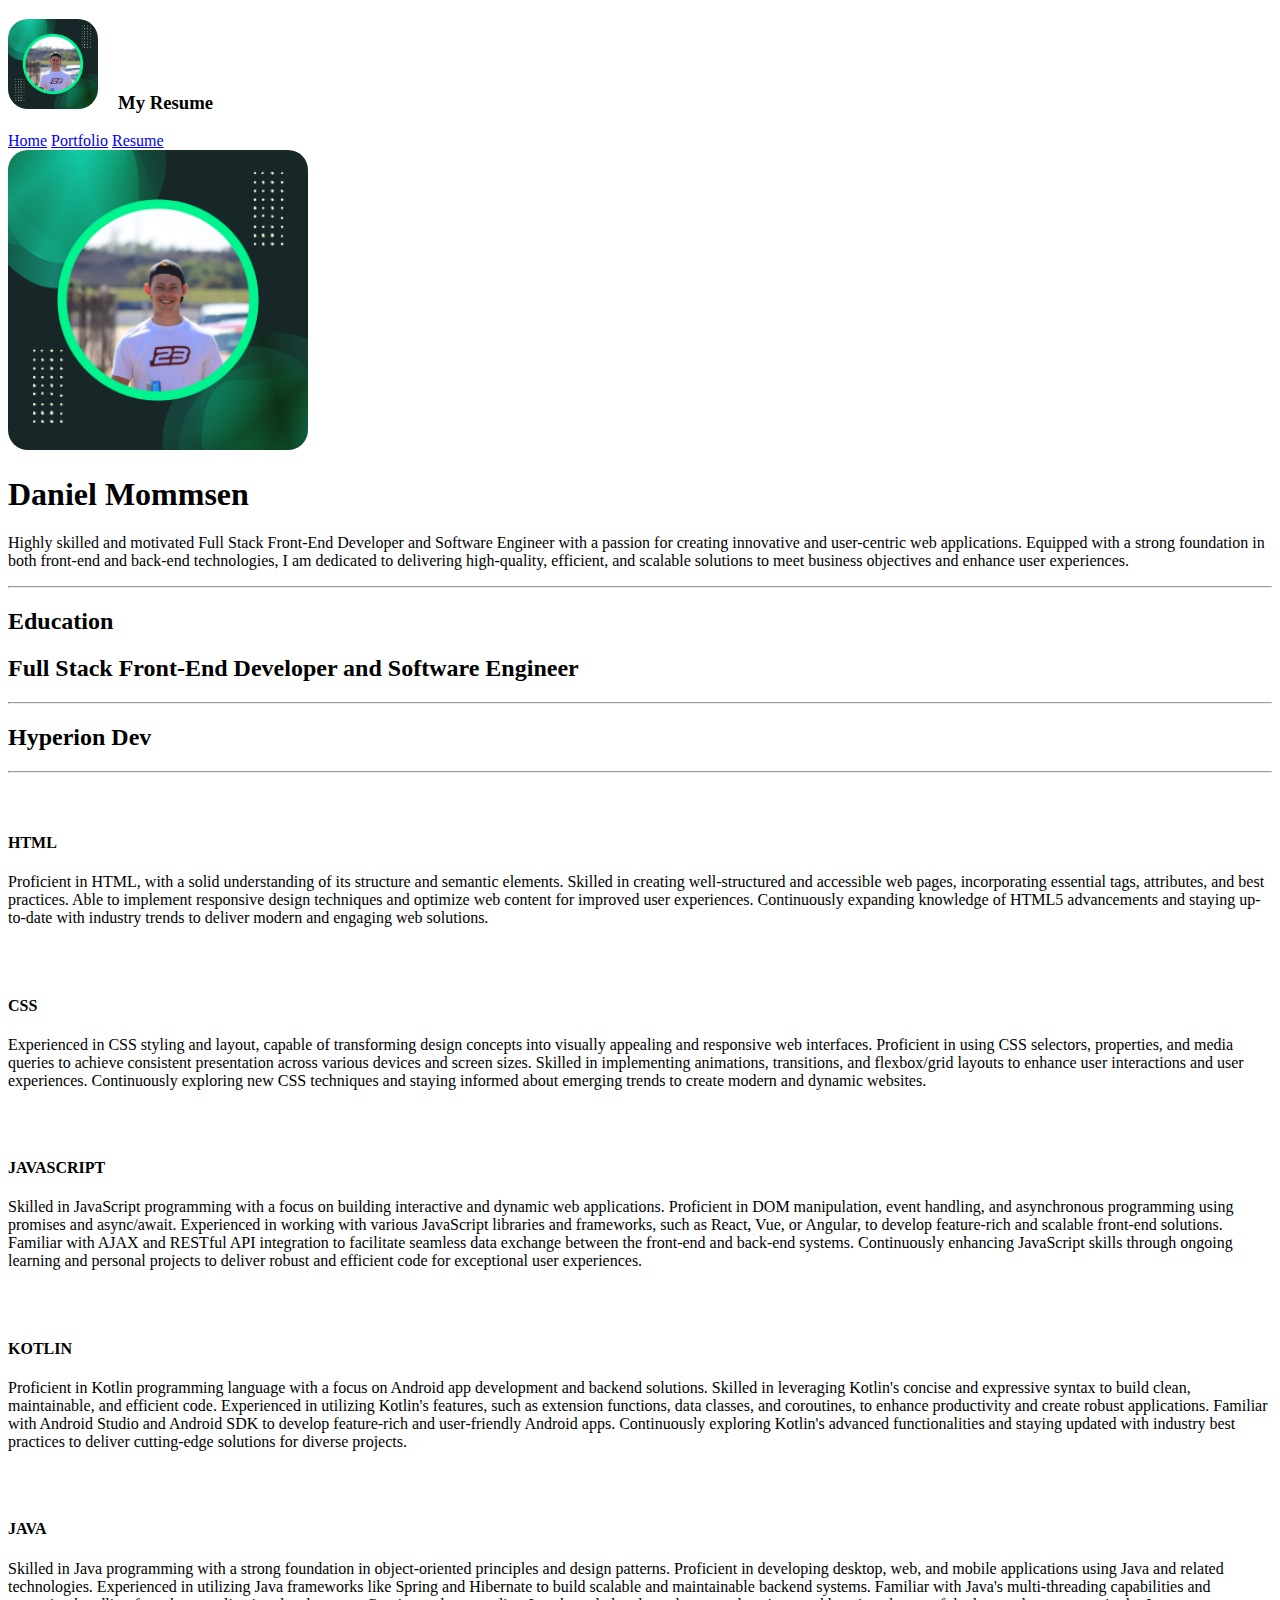
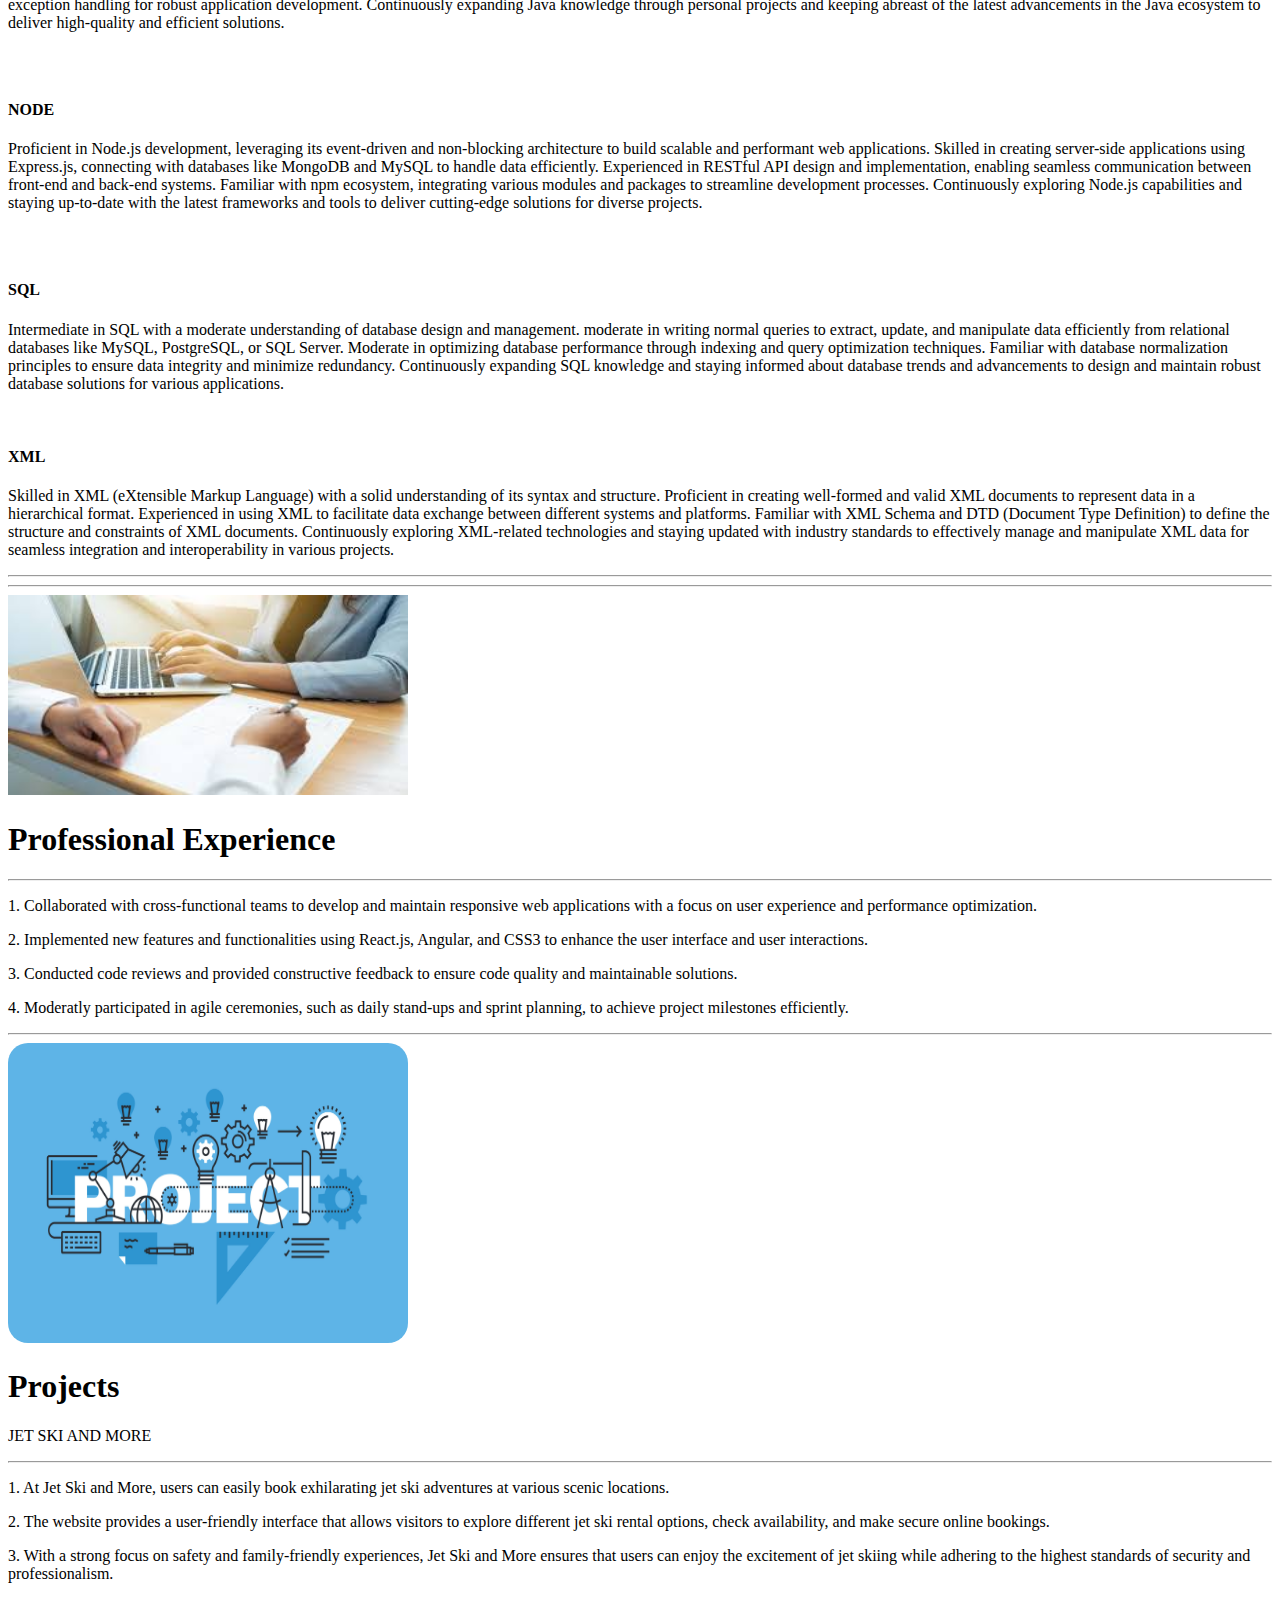
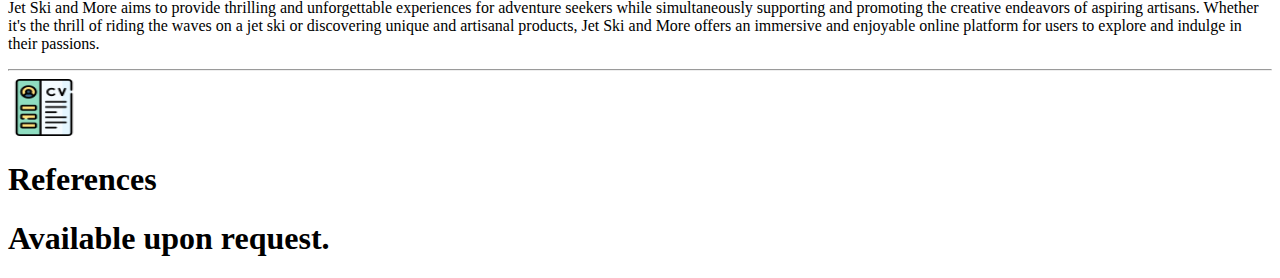
<file: resume.html>
<!DOCTYPE html>
<html lang="en">

<head>
    <meta charset="UTF-8">
    <meta name="viewport" content="width=device-width, initial-scale=1.0">

    <link href="https://cdn.jsdelivr.net/npm/bootstrap@5.3.1/dist/css/bootstrap.min.css" rel="stylesheet"
        integrity="sha384-4bw+/aepP/YC94hEpVNVgiZdgIC5+VKNBQNGCHeKRQN+PtmoHDEXuppvnDJzQIu9" crossorigin="anonymous">
    <title>My Resume</title>
</head>

<body class="d-flex h-100 text-center text-white bg-dark">
    <div class="cover-container d-flex w-100 h-100 p-3 mx-auto flex-column">
        <header class="mb-auto">
            <div>
                <h3 class="float-md-start mb-0"><img style=" margin: left 20%; margin-right: 20px; border-radius: 20px"
                        width="90px" height="90px" src="images/Daniel-Portfolio-pic.png" alt="">My Resume</h3>
                <nav class="nav nav-masthead justify-content-center float-md-end">
                    <a class="nav-link active" aria-current="page" href="index.html">Home</a>
                    <a class="nav-link" href="portfolio.html">Portfolio</a>
                    <a class="nav-link" href="resume.html">Resume</a>
                </nav>
            </div>
        </header>

        <div class="px-4 py-5 my-5 text-center">
            <img style="border-radius: 20px;" class="d-block mx-auto mb-4" src="images/Daniel-Portfolio-pic.png" alt=""
                width="300" height="300">
            <h1 class="display-5 fw-bold">Daniel Mommsen</h1>
            <div class="col-lg-6 mx-auto">
                <p class="lead mb-4">Highly skilled and motivated Full Stack Front-End Developer and Software Engineer
                    with a passion for creating innovative and user-centric web applications. Equipped with a strong
                    foundation in both front-end and back-end technologies, I am dedicated to delivering high-quality,
                    efficient, and scalable solutions to meet business objectives and enhance user experiences.</p>
            </div>
            <hr>
        </div>

        <div class="container px-4 py-5" id="icon-grid">
            <h2 class="pb-2 border-bottom">Education</h2>
            <h2 class="pb-2"> Full Stack Front-End Developer and Software Engineer</h2>
            <hr>
            <h2 class="pb-2">Hyperion Dev</h2>
            <hr>
            <div class="row row-cols-1 row-cols-sm-2 row-cols-md-3 row-cols-lg-4 g-4 py-5">
                <div class="col d-flex align-items-start">
                    <svg class="bi text-muted flex-shrink-0 me-3" width="1.75em" height="1.75em">
                        <use xlink:href="#bootstrap"></use>
                    </svg>
                    <div>
                        <h4 class="fw-bold mb-0">HTML</h4>
                        <p>Proficient in HTML, with a solid understanding of its structure and semantic elements.
                            Skilled in creating well-structured and accessible web pages, incorporating essential tags,
                            attributes, and best practices. Able to implement responsive design techniques and optimize
                            web content for improved user experiences. Continuously expanding knowledge of HTML5
                            advancements and staying up-to-date with industry trends to deliver modern and engaging web
                            solutions.</p>
                    </div>
                </div>
                <div class="col d-flex align-items-start">
                    <svg class="bi text-muted flex-shrink-0 me-3" width="1.75em" height="1.75em">
                        <use xlink:href="#cpu-fill"></use>
                    </svg>
                    <div>
                        <h4 class="fw-bold mb-0">CSS</h4>
                        <p>Experienced in CSS styling and layout, capable of transforming design concepts into visually
                            appealing and responsive web interfaces. Proficient in using CSS selectors, properties, and
                            media queries to achieve consistent presentation across various devices and screen sizes.
                            Skilled in implementing animations, transitions, and flexbox/grid layouts to enhance user
                            interactions and user experiences. Continuously exploring new CSS techniques and staying
                            informed about emerging trends to create modern and dynamic websites.</p>
                    </div>
                </div>
                <div class="col d-flex align-items-start">
                    <svg class="bi text-muted flex-shrink-0 me-3" width="1.75em" height="1.75em">
                        <use xlink:href="#calendar3"></use>
                    </svg>
                    <div>
                        <h4 class="fw-bold mb-0">JAVASCRIPT</h4>
                        <p>Skilled in JavaScript programming with a focus on building interactive and dynamic web
                            applications. Proficient in DOM manipulation, event handling, and asynchronous programming
                            using promises and async/await. Experienced in working with various JavaScript libraries and
                            frameworks, such as React, Vue, or Angular, to develop feature-rich and scalable front-end
                            solutions. Familiar with AJAX and RESTful API integration to facilitate seamless data
                            exchange between the front-end and back-end systems. Continuously enhancing JavaScript
                            skills through ongoing learning and personal projects to deliver robust and efficient code
                            for exceptional user experiences.</p>
                    </div>
                </div>
                <div class="col d-flex align-items-start">
                    <svg class="bi text-muted flex-shrink-0 me-3" width="1.75em" height="1.75em">
                        <use xlink:href="#home"></use>
                    </svg>
                    <div>
                        <h4 class="fw-bold mb-0">KOTLIN</h4>
                        <p>Proficient in Kotlin programming language with a focus on Android app development and backend
                            solutions. Skilled in leveraging Kotlin's concise and expressive syntax to build clean,
                            maintainable, and efficient code. Experienced in utilizing Kotlin's features, such as
                            extension functions, data classes, and coroutines, to enhance productivity and create robust
                            applications. Familiar with Android Studio and Android SDK to develop feature-rich and
                            user-friendly Android apps. Continuously exploring Kotlin's advanced functionalities and
                            staying updated with industry best practices to deliver cutting-edge solutions for diverse
                            projects.</p>
                    </div>
                </div>
                <div class="col d-flex align-items-start">
                    <svg class="bi text-muted flex-shrink-0 me-3" width="1.75em" height="1.75em">
                        <use xlink:href="#speedometer2"></use>
                    </svg>
                    <div>
                        <h4 class="fw-bold mb-0">JAVA</h4>
                        <p>Skilled in Java programming with a strong foundation in object-oriented principles and design
                            patterns. Proficient in developing desktop, web, and mobile applications using Java and
                            related technologies. Experienced in utilizing Java frameworks like Spring and Hibernate to
                            build scalable and maintainable backend systems. Familiar with Java's multi-threading
                            capabilities and exception handling for robust application development. Continuously
                            expanding Java knowledge through personal projects and keeping abreast of the latest
                            advancements in the Java ecosystem to deliver high-quality and efficient solutions.</p>
                    </div>
                </div>
                <div class="col d-flex align-items-start">
                    <svg class="bi text-muted flex-shrink-0 me-3" width="1.75em" height="1.75em">
                        <use xlink:href="#toggles2"></use>
                    </svg>
                    <div>
                        <h4 class="fw-bold mb-0">NODE</h4>
                        <p>Proficient in Node.js development, leveraging its event-driven and non-blocking architecture
                            to build scalable and performant web applications. Skilled in creating server-side
                            applications using Express.js, connecting with databases like MongoDB and MySQL to handle
                            data efficiently. Experienced in RESTful API design and implementation, enabling seamless
                            communication between front-end and back-end systems. Familiar with npm ecosystem,
                            integrating various modules and packages to streamline development processes. Continuously
                            exploring Node.js capabilities and staying up-to-date with the latest frameworks and tools
                            to deliver cutting-edge solutions for diverse projects.</p>
                    </div>
                </div>
                <div class="col d-flex align-items-start">
                    <svg class="bi text-muted flex-shrink-0 me-3" width="1.75em" height="1.75em">
                        <use xlink:href="#geo-fill"></use>
                    </svg>
                    <div>
                        <h4 class="fw-bold mb-0">SQL</h4>
                        <p>Intermediate in SQL with a moderate understanding of database design and management. moderate
                            in writing normal queries to extract, update, and manipulate data efficiently from
                            relational databases like MySQL, PostgreSQL, or SQL Server. Moderate in optimizing database
                            performance through indexing and query optimization techniques. Familiar with database
                            normalization principles to ensure data integrity and minimize redundancy. Continuously
                            expanding SQL knowledge and staying informed about database trends and advancements to
                            design and maintain robust database solutions for various applications.</p>
                    </div>
                </div>
                <div class="col d-flex align-items-start">
                    <img class="bi text-muted flex-shrink-0 me-3" width="1.75em" height="1.75em">
                    <div>
                        <h4 class="fw-bold mb-0">XML</h4>
                        <p>Skilled in XML (eXtensible Markup Language) with a solid understanding of its syntax and
                            structure. Proficient in creating well-formed and valid XML documents to represent data in a
                            hierarchical format. Experienced in using XML to facilitate data exchange between different
                            systems and platforms. Familiar with XML Schema and DTD (Document Type Definition) to define
                            the structure and constraints of XML documents. Continuously exploring XML-related
                            technologies and staying updated with industry standards to effectively manage and
                            manipulate XML data for seamless integration and interoperability in various projects.</p>
                    </div>
                </div>
            </div>
            <hr>
        </div>
        <hr>
        <div class="px-4 py-5 my-5 text-center">
            <img class="d-block mx-auto mb-5" src="images/images.jpeg" alt="" width="400" height="200">
            <h1 class="display-5 fw-bold">Professional Experience</h1>
            <div class="col-lg-6 mx-auto">
                <hr>
                <p class="lead mb-4">1. Collaborated with cross-functional teams to develop and maintain responsive web
                    applications with a focus on user experience and performance optimization.
                </p>
                <p class="lead mb-4">2. Implemented new features and functionalities using React.js, Angular, and CSS3
                    to enhance the user interface and user interactions.</p>
                <p class="lead mb-4">3. Conducted code reviews and provided constructive feedback to ensure code quality
                    and maintainable solutions.</p>
                <p class="lead mb-4">4. Moderatly participated in agile ceremonies, such as daily stand-ups and sprint
                    planning, to achieve project milestones efficiently.</p>
                <hr>
            </div>
        </div>
        <div class="px-4 py-5 my-5 text-center">
            <img style="border-radius: 20px" class="d-block mx-auto mb-4" src="images/project.png" alt="" width="400"
                height="300">
            <h1 class="display-5 fw-bold">Projects</h1>
            <div class="col-lg-6 mx-auto">
                <p class="lead mb-4">JET SKI AND MORE</p>
                <hr>
                <P class="lead mb-4">1. At Jet Ski and More, users can easily book exhilarating jet ski adventures at
                    various scenic locations.</P>
                <P class="lead mb-4">2. The website provides a user-friendly interface that allows visitors to explore
                    different jet ski rental options, check availability, and make secure online bookings.</P>
                <P class="lead mb-4">3. With a strong focus on safety and family-friendly experiences, Jet Ski and More
                    ensures that users can enjoy the excitement of jet skiing while adhering to the highest standards of
                    security and professionalism.</P>
                <P class="lead mb-4">Jet Ski and More aims to provide thrilling and unforgettable experiences for
                    adventure seekers while simultaneously supporting and promoting the creative endeavors of aspiring
                    artisans. Whether it's the thrill of riding the waves on a jet ski or discovering unique and
                    artisanal products, Jet Ski and More offers an immersive and enjoyable online platform for users to
                    explore and indulge in their passions.</P>
                <hr>
            </div>
        </div>
        <div class="px-4 py-5 my-5 text-center">
            <img class="d-block mx-auto mb-4" src="images/cv.png" alt="" width="72" height="57">
            <h1 class="display-5 fw-bold">References</h1>
            <h1 class="display-5 fw-bold">Available upon request.</h1>
            <div class="col-lg-6 mx-auto">
            </div>
        </div>
    </div>


    <script src="https://cdn.jsdelivr.net/npm/bootstrap@5.3.1/dist/js/bootstrap.bundle.min.js"
        integrity="sha384-HwwvtgBNo3bZJJLYd8oVXjrBZt8cqVSpeBNS5n7C8IVInixGAoxmnlMuBnhbgrkm"
        crossorigin="anonymous"></script>
    <script src="javascript/script.js"></script>
</body>

</html>
</file>
<file: css/styles.css>
* {
  margin: 0;
  padding: 0;
}

body,
html {
  height: 100%;
  margin: 0;
  padding: 0;
}

.top-container {
  width: auto;
  height: 500px;
  background-color: #172627;
}
.top-container .container-h1 {
  text-align: center;
  position: relative;
  font-size: 64px;
  width: auto;
  top: 130px;
  color: #02C37E;
  font-family: "Montserrat", sans-serif;
  font-family: "Roboto", sans-serif;
}

.container-p {
  position: absolute;
  top: 30px;
  left: 50%;
  transform: translate(-50%, -50%);
  width: 100px;
  border-left: 1px solid #20CD8D;
}
.container-p p {
  font-size: 18.2px;
  text-align: center;
  font-family: "Montserrat", sans-serif;
  font-family: "Roboto", sans-serif;
  color: white;
}

.info-container {
  display: flex;
  justify-content: center;
  align-items: center;
  background-repeat: no-repeat;
  height: 100%;
  width: 100%;
}

.div-1 {
  width: 100%;
  padding: 10px;
  border-radius: 25px;
  border: 1px solid #172627;
  background-color: #02C37E;
  color: beige;
  margin: 10px;
}

.div-2 {
  width: 100%;
  padding: 10px;
  border: 1px solid #172627;
  border-radius: 25px;
  margin: 10px;
  background-color: #02C37E;
  color: beige;
}
.div-2 .div-2-para {
  text-align: center;
  justify-content: center;
}

.footer-contact {
  width: 100%;
  height: 700px;
  background-repeat: space;
  background-size: cover;
}
.footer-contact .footer-h1 {
  width: auto;
  left: 20px;
  font-size: 60px;
  position: relative;
  font-family: "Montserrat", sans-serif;
  font-family: "Roboto", sans-serif;
  display: flex;
}
.footer-contact .footer-information {
  left: 20px;
  width: auto;
  position: relative;
  top: 100px;
  display: inline-block;
}
.footer-contact .footer-num {
  font-size: 20px;
  position: relative;
  border-radius: 20px;
  padding: 10px;
  width: auto;
  color: beige;
  background-color: #172627;
}
.footer-contact .footer-email {
  font-size: 20px;
  position: relative;
  border-radius: 20px;
  padding: 10px;
  width: auto;
  color: beige;
  background-color: #172627;
}
.footer-contact .footer-add {
  font-size: 20px;
  position: relative;
  border-radius: 20px;
  padding: 10px;
  width: auto;
  color: beige;
  background-color: #172627;
}
.footer-contact .footer-web {
  font-size: 20px;
  position: absolute;
  border-radius: 20px;
  padding: 10px;
  width: auto;
  color: beige;
  background-color: #172627;
}/*# sourceMappingURL=styles.css.map */
</file>
